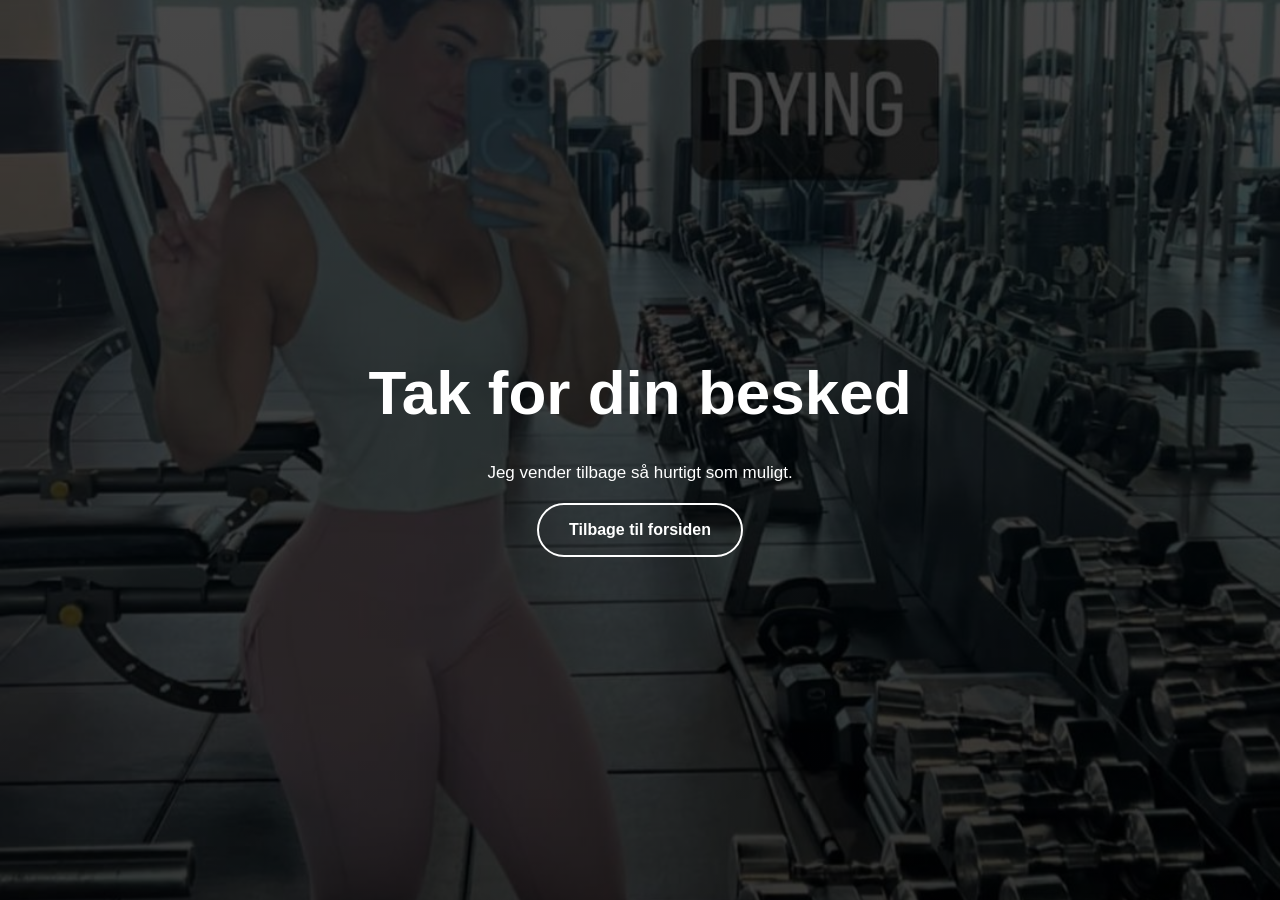
<file: min-hjemmeside/tak.html>
<!DOCTYPE html>
<html lang="da">
<head>
  <meta charset="UTF-8">
  <meta name="viewport" content="width=device-width, initial-scale=1.0">
  <title>Tak | Casting Model</title>
  <link rel="stylesheet" href="style.css">
</head>
<body class="thanks-page">
  <main class="thanks-box">
    <h1>Tak for din besked</h1>
    <p>Jeg vender tilbage så hurtigt som muligt.</p>
    <a class="btn" href="/">Tilbage til forsiden</a>
  </main>
</body>
</html>
</file>
<file: min-hjemmeside/style.css>
html {
  scroll-behavior: smooth;
}

* {
  box-sizing: border-box;
}

body {
  margin: 0;
  font-family: "Poppins", "Helvetica Neue", Arial, sans-serif;
  background: #0a0a0a;
  color: #fff;
  line-height: 1.6;
}

body.menu-open {
  overflow: hidden;
}

img {
  display: block;
  max-width: 100%;
}

a {
  color: inherit;
}

.nav {
  position: fixed;
  top: 0;
  left: 0;
  width: 100%;
  display: flex;
  align-items: center;
  justify-content: space-between;
  gap: 24px;
  padding: 18px clamp(18px, 5vw, 44px);
  background: rgba(0, 0, 0, 0.66);
  backdrop-filter: blur(12px);
  z-index: 1000;
}

.logo {
  color: white;
  font-weight: 700;
  letter-spacing: 1px;
  text-decoration: none;
  white-space: nowrap;
}

.menu {
  display: flex;
  align-items: center;
  gap: 22px;
}

.menu a {
  color: white;
  font-size: 15px;
  font-weight: 500;
  text-decoration: none;
  transition: color 0.25s ease;
}

.menu a:hover {
  color: #ff7d7d;
}

.menu-toggle {
  display: none;
  width: 44px;
  height: 44px;
  border: 1px solid rgba(255, 255, 255, 0.35);
  border-radius: 8px;
  background: rgba(255, 255, 255, 0.08);
  color: white;
  cursor: pointer;
  font-size: 26px;
  line-height: 1;
}

.hero {
  min-height: 92vh;
  display: flex;
  align-items: center;
  justify-content: center;
  padding: 120px 20px 70px;
  position: relative;
  background: url("assets/images/portfolio-05.jpg") center 36% / cover no-repeat;
}

.hero::before {
  content: "";
  position: absolute;
  inset: 0;
  background: linear-gradient(to bottom, rgba(0, 0, 0, 0.74), rgba(0, 0, 0, 0.42));
}

.overlay {
  position: relative;
  z-index: 1;
  max-width: 780px;
  text-align: center;
}

.eyebrow {
  margin: 0 0 14px;
  color: #ffb0b0;
  font-size: 14px;
  font-weight: 700;
  letter-spacing: 1.8px;
  text-transform: uppercase;
}

.overlay h1 {
  margin: 0 0 12px;
  font-size: clamp(42px, 7vw, 74px);
  line-height: 1;
}

.overlay p:not(.eyebrow) {
  margin: 0 0 28px;
  font-size: clamp(17px, 3vw, 22px);
}

.btn {
  display: inline-flex;
  align-items: center;
  justify-content: center;
  min-height: 48px;
  padding: 12px 30px;
  border: 2px solid #fff;
  border-radius: 30px;
  background: transparent;
  color: white;
  font: inherit;
  font-weight: 700;
  text-decoration: none;
  cursor: pointer;
  transition: background 0.25s ease, color 0.25s ease, transform 0.25s ease;
}

.btn:hover {
  background: #fff;
  color: #000;
  transform: translateY(-2px);
}

.container {
  width: min(1100px, calc(100% - 40px));
  margin: auto;
  padding: 78px 0;
}

h2 {
  margin: 0 0 34px;
  text-align: center;
  font-size: clamp(28px, 4vw, 36px);
  font-weight: 650;
}

p {
  font-size: 17px;
}

.gallery,
.services-grid,
.contact-grid {
  display: grid;
  gap: 20px;
}

.gallery {
  grid-template-columns: repeat(5, 1fr);
}

.gallery img {
  width: 100%;
  aspect-ratio: 4 / 5;
  object-fit: cover;
  border-radius: 8px;
  cursor: pointer;
  transition: transform 0.3s ease, filter 0.3s ease;
}

.gallery img:hover {
  transform: scale(1.03);
  filter: brightness(1.1);
}

.services-grid {
  grid-template-columns: repeat(3, 1fr);
}

.service-card {
  min-height: 180px;
  padding: 24px;
  border: 1px solid rgba(255, 255, 255, 0.1);
  border-radius: 8px;
  background: rgba(255, 255, 255, 0.06);
}

.service-card h3 {
  margin-top: 0;
}

.contact-grid {
  grid-template-columns: minmax(0, 0.85fr) minmax(300px, 1.15fr);
  align-items: start;
}

.contact-info {
  padding-right: 18px;
}

.contact-info a {
  color: #ffb0b0;
}

.contact-form {
  display: grid;
  gap: 12px;
  padding: 24px;
  border: 1px solid rgba(255, 255, 255, 0.1);
  border-radius: 8px;
  background: rgba(255, 255, 255, 0.06);
}

.contact-form label {
  font-weight: 650;
}

.contact-form input,
.contact-form select,
.contact-form textarea {
  width: 100%;
  border: 1px solid rgba(255, 255, 255, 0.18);
  border-radius: 8px;
  background: rgba(0, 0, 0, 0.28);
  color: white;
  font: inherit;
  padding: 12px 14px;
}

.contact-form select option {
  color: #111;
}

.contact-form textarea {
  resize: vertical;
}

.contact-form input::placeholder,
.contact-form textarea::placeholder {
  color: #aaa;
}

.bot-field {
  display: none;
}

.fade-in {
  opacity: 0;
  transform: translateY(34px);
  transition: opacity 0.8s ease, transform 0.8s ease;
}

.fade-in.show {
  opacity: 1;
  transform: translateY(0);
}

footer {
  text-align: center;
  padding: 34px 20px;
  background: rgba(255, 255, 255, 0.05);
  color: #ccc;
}

.lightbox {
  position: fixed;
  inset: 0;
  display: flex;
  align-items: center;
  justify-content: center;
  padding: 24px;
  background: rgba(0, 0, 0, 0.92);
  z-index: 2000;
}

.lightbox-img {
  max-width: min(100%, 1100px);
  max-height: 86vh;
  border-radius: 8px;
  object-fit: contain;
}

.close-lightbox {
  position: absolute;
  top: 22px;
  right: 28px;
  width: 46px;
  height: 46px;
  border: 0;
  background: transparent;
  color: white;
  cursor: pointer;
  font-size: 44px;
  line-height: 1;
}

.hidden {
  display: none !important;
}

.thanks-page {
  min-height: 100vh;
  display: grid;
  place-items: center;
  padding: 24px;
  background: linear-gradient(rgba(0, 0, 0, 0.72), rgba(0, 0, 0, 0.78)), url("assets/images/portfolio-05.jpg") center / cover no-repeat;
}

.thanks-box {
  width: min(620px, 100%);
  text-align: center;
}

.thanks-box h1 {
  margin: 0 0 14px;
  font-size: clamp(36px, 8vw, 62px);
}

@media (max-width: 1100px) {
  .gallery {
    grid-template-columns: repeat(3, 1fr);
  }
}

@media (max-width: 900px) {
  .services-grid,
  .contact-grid {
    grid-template-columns: 1fr;
  }

  .contact-info {
    padding-right: 0;
  }
}

@media (max-width: 768px) {
  .nav {
    padding: 12px 16px;
  }

  .menu-toggle {
    display: inline-flex;
    align-items: center;
    justify-content: center;
  }

  .menu {
    position: fixed;
    top: 68px;
    left: 16px;
    right: 16px;
    display: none;
    flex-direction: column;
    align-items: stretch;
    gap: 0;
    padding: 10px;
    border: 1px solid rgba(255, 255, 255, 0.12);
    border-radius: 8px;
    background: rgba(10, 10, 10, 0.97);
    box-shadow: 0 18px 50px rgba(0, 0, 0, 0.45);
  }

  .menu.active {
    display: flex;
  }

  .menu a {
    padding: 14px 12px;
    border-radius: 6px;
    font-size: 16px;
  }

  .menu a:hover {
    background: rgba(255, 255, 255, 0.08);
  }

  .hero {
    min-height: 86vh;
    padding: 104px 18px 54px;
    background-position: center top;
  }

  .overlay h1 {
    font-size: clamp(38px, 13vw, 54px);
  }

  .container {
    width: min(100% - 32px, 620px);
    padding: 56px 0;
  }

  .gallery {
    grid-template-columns: 1fr 1fr;
  }

  h2 {
    margin-bottom: 24px;
  }

  p {
    font-size: 16px;
  }

  .service-card,
  .contact-form {
    padding: 18px;
  }

  .btn {
    width: 100%;
  }

  .close-lightbox {
    top: 14px;
    right: 14px;
  }
}

@media (max-width: 460px) {
  .logo {
    max-width: 220px;
    overflow: hidden;
    text-overflow: ellipsis;
  }

  .hero {
    min-height: 82vh;
  }

  .gallery {
    grid-template-columns: 1fr;
  }
}
</file>
